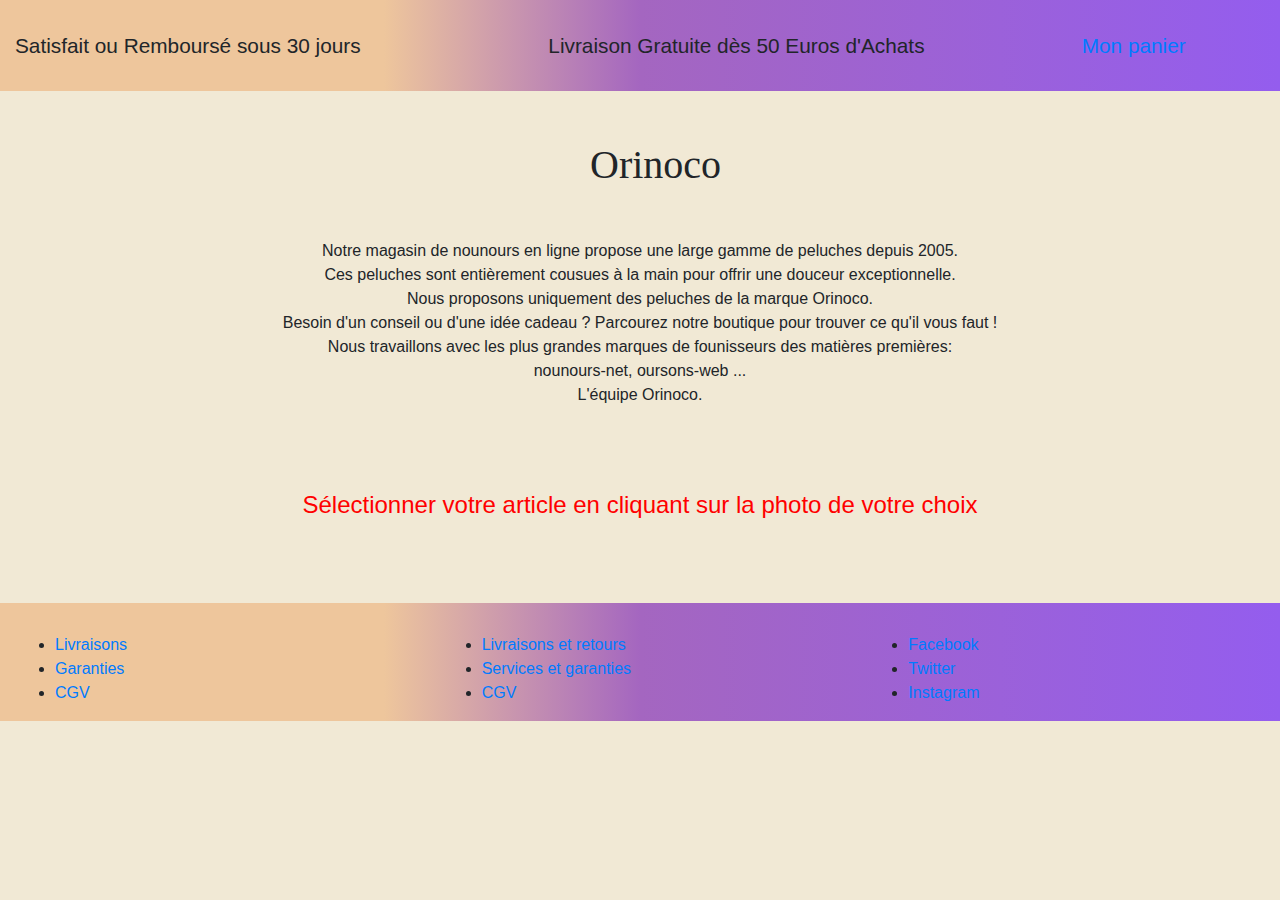
<file: index.html>
<!DOCTYPE html> 
<html lang="fr"> 
    <head>
        <meta charset="utf-8" />
        <meta name="viewport" content="width=device-width, initial-scale=1.0, user-scalable=1" />
        <!--<link rel="stylesheet" href="css/bootstrap.min.css">-->
        <link rel="stylesheet" href="https://stackpath.bootstrapcdn.com/bootstrap/4.4.1/css/bootstrap.min.css" integrity="sha384-Vkoo8x4CGsO3+Hhxv8T/Q5PaXtkKtu6ug5TOeNV6gBiFeWPGFN9MuhOf23Q9Ifjh" crossorigin="anonymous">
        <link rel="stylesheet" href="https://pro.fontawesome.com/releases/v5.13.0/css/all.css" integrity="sha384-IIED/eyOkM6ihtOiQsX2zizxFBphgnv1zbe1bKA+njdFzkr6cDNy16jfIKWu4FNH" crossorigin="anonymous">
        <link rel="stylesheet" type="text/css" href="css/style.css"> 
        <script  nomodule="" src = "https://unpkg.com/ionicons@5.1.2/dist/ionicons.js"> </script>
        <title>Orinoco</title> 
    </head> 
    <body class="main" > 
        <header class="container-fluid" id="bandeau1" >
            <div class="row">
                <p class=" col-lg-5 col-md-4 col-xs-12 col-sm-12 marge_haute marge_basse" >Satisfait ou Remboursé sous 30 jours</p> 
                <p class=" col-lg-5 col-md-4 col-xs-12 col-sm-12 marge_haute marge_basse" >Livraison Gratuite dès 50 Euros d'Achats</p>
                <a href="panier.html"  class="col-lg-2 col-md-4 col-xs-12 col-sm-12 marge_haute marge_basse">Mon panier<i class="fas fa-shopping-cart" aria-hidden="true"></i></a>
            </div>
        </header>
        <section>
            
            <div class="detail_orinoco">
                <h1 class="titre">Orinoco</h1> 
                <p class="entreprise">
                    Notre magasin de nounours en ligne propose une large gamme de peluches depuis 2005.<br>
                    Ces peluches sont entièrement cousues à la main pour offrir une douceur exceptionnelle.<br>
                    Nous proposons uniquement des peluches de la marque Orinoco. <br>
                    Besoin d'un conseil ou d'une idée cadeau ? Parcourez notre boutique pour trouver ce qu'il vous faut ! <br>
                    Nous travaillons avec les plus grandes marques de founisseurs des matières premières: <br>
                    nounours-net, oursons-web ...<br>
                    L'équipe Orinoco.
                </p>
                <p class="choix"> Sélectionner votre article en cliquant sur la photo de votre choix</p>
            </div>
            <div id="products_list" class="container-fluid"  >
                    <div id="div_image_price"  ></div>
            </div>
        </section>
        <footer>
            <div id="bandeau2" class="container-fluid">
                <div class="row" >
                    <div  class="col-lg-4 marge_haute">
                        <ul  class="">
                            <li><a href="footer-placeholder.html">Livraisons</a></li>
                            <li><a href="footer-placeholder.html">Garanties</a></li>
                            <li><a href="footer-placeholder.html">CGV</a></li>
                        </ul>
                    </div>
                    <div  class="col-lg-4 marge_haute">
                        <ul  class="">
                            <li><a href="footer-placeholder.html">Livraisons et retours</a></li>
                            <li><a href="footer-placeholder.html">Services et garanties</a></li>
                            <li><a href="footer-placeholder.html">CGV</a></li>
                        </ul>
                    </div>
                    <div class="col-lg-4 marge_haute">
                        <ul  class="">
                            <li><a href="https://www.facebook.com/" target="_blank"><i class="fab fa-facebook-f" aria-hidden="true"></i> Facebook</a></li>
                            <li><a href="https://twitter.com" target="_blank"><i class="fab fa-twitter" aria-hidden="true"></i> Twitter</a></li>
                            <li><a href="https://www.instagram.com/" target="_blank"><i class="fab fa-instagram" aria-hidden="true"></i>Instagram</a></li>   
                        </ul>
                    </div>
                </div>
            </div> 
        </footer>
        <script src="js/main.js"></script>
    </body>
</html>
</file>
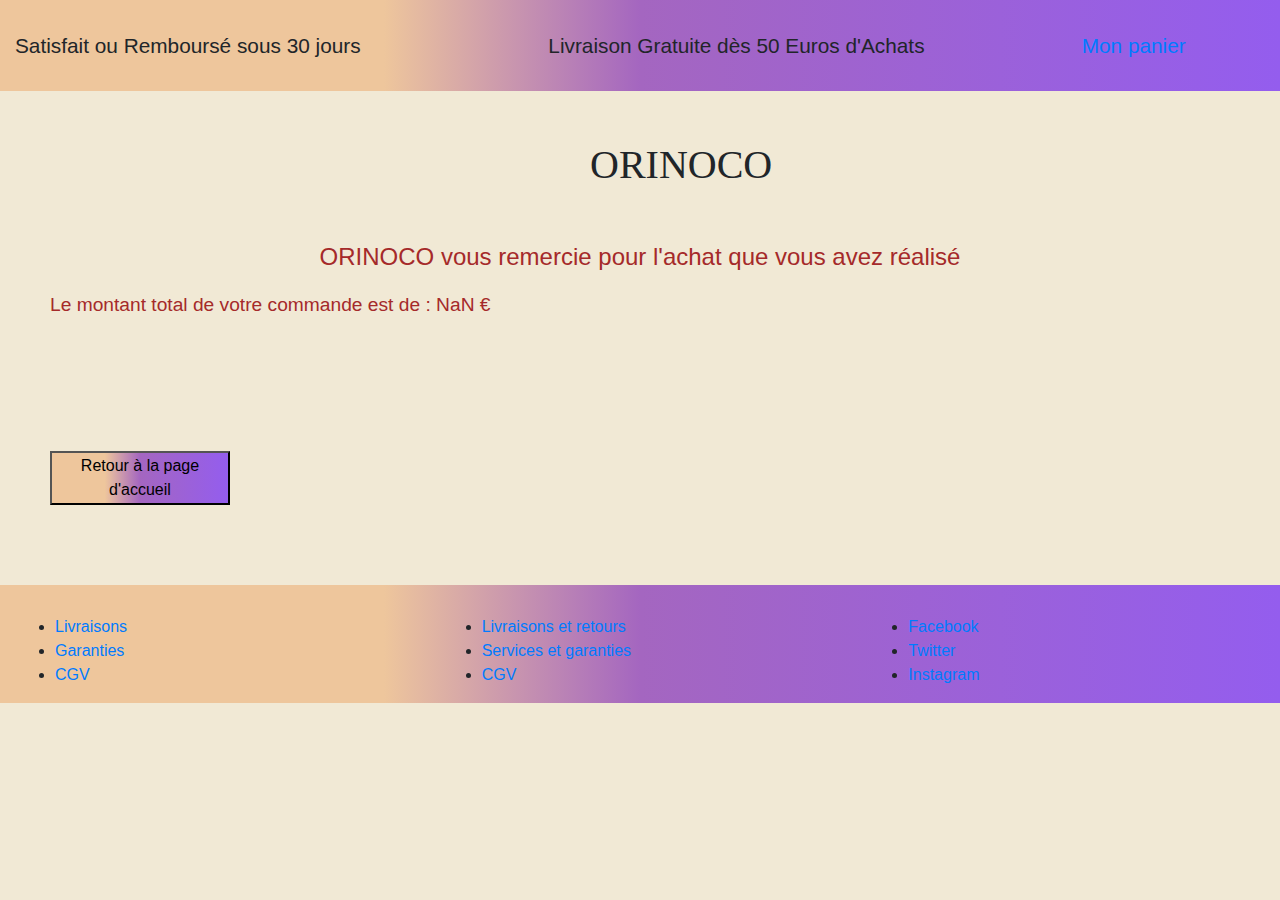
<file: confirmation.html>
<!DOCTYPE html> 
<html lang="fr"> 
    <head>
        <meta charset="utf-8" />
        <meta name="viewport" content="width=device-width, initial-scale=1.0, user-scalable=1" />
        <link rel="stylesheet" href="https://stackpath.bootstrapcdn.com/bootstrap/4.4.1/css/bootstrap.min.css" integrity="sha384-Vkoo8x4CGsO3+Hhxv8T/Q5PaXtkKtu6ug5TOeNV6gBiFeWPGFN9MuhOf23Q9Ifjh" crossorigin="anonymous">
        <link rel="stylesheet" href="https://pro.fontawesome.com/releases/v5.13.0/css/all.css" integrity="sha384-IIED/eyOkM6ihtOiQsX2zizxFBphgnv1zbe1bKA+njdFzkr6cDNy16jfIKWu4FNH" crossorigin="anonymous">
        <link rel="stylesheet" type="text/css" href="css/style.css">
        <script  nomodule="" src = "https://unpkg.com/ionicons@5.1.2/dist/ionicons.js"> </script> 
        <title>Orinoco</title> 
    </head> 
    <body class="main"> 
        <header class="container-fluid" id="bandeau1" >
            <div class="row">
                <p class=" col-lg-5 col-md-4 col-xs-12 col-sm-12 marge_haute marge_basse">Satisfait ou Remboursé sous 30 jours</p> 
                <p class=" col-lg-5 col-md-4 col-xs-12 col-sm-12 marge_haute marge_basse">Livraison Gratuite dès 50 Euros d'Achats</p>
                <a href="panier.html" class=" col-lg-2 col-md-4 col-xs-12 col-sm-12 marge_haute marge_basse">Mon panier<i class="fas fa-shopping-cart" aria-hidden="true"></i></a>
            </div>
        </header>
        <section>
           <h1>ORINOCO</h1>
           <p id="remerciement"> ORINOCO vous remercie pour l'achat que vous avez réalisé</p>
           <div id="total4"></div>
           <div id="confirmation4"></div>
           <div id="nombre_articles4"></div>         
           <div class="boutons_page_produits" id="boutons_page_produits_confirmation">
                <button class="btn_1" id="continuer_achats"> Retour à la page d'accueil</button>
           </div>
        </section>
        <footer id="marge_basse">
            <div id="bandeau2"   class="container-fluid">
                <div class="row" >
                    <div  class="col-lg-4 marge_haute">
                        <ul  class="">
                            <li><a href="footer-placeholder.html">Livraisons</a></li>
                            <li><a href="footer-placeholder.html">Garanties</a></li>
                            <li><a href="footer-placeholder.html">CGV</a></li>
                        </ul>
                    </div>
                    <div  class="col-lg-4 marge_haute">
                        <ul  class="">
                            <li><a href="footer-placeholder.html">Livraisons et retours</a></li>
                            <li><a href="footer-placeholder.html">Services et garanties</a></li>
                            <li><a href="footer-placeholder.html">CGV</a></li>
                        </ul>
                    </div>
                    <div class="col-lg-4 marge_haute">
                        <ul  class="">
                            <li><a href="https://www.facebook.com/" target="_blank"><i class="fab fa-facebook-f" aria-hidden="true"></i> Facebook</a></li>
                            <li><a href="https://twitter.com" target="_blank"><i class="fab fa-twitter" aria-hidden="true"></i> Twitter</a></li>
                            <li><a href="https://www.instagram.com/" target="_blank"><i class="fab fa-instagram" aria-hidden="true"></i>Instagram</a></li>   
                        </ul>
                    </div>
                </div>
            </div> 
        </footer>
        <script src="js/confirmation.js"></script>
    </body>
</html>
</file>
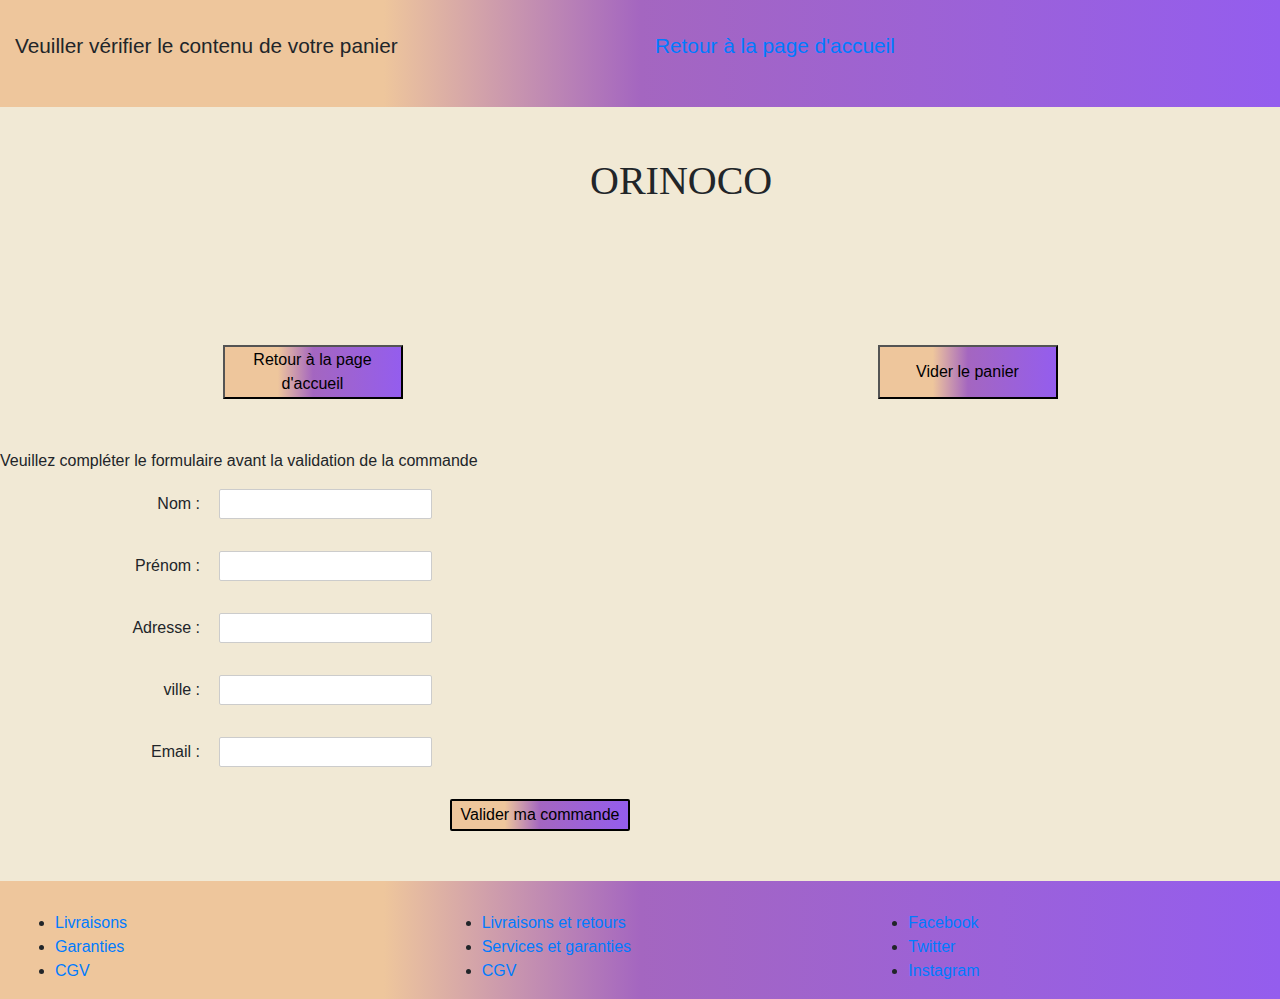
<file: panier.html>
<!DOCTYPE html>
<html lang="fr">
    <head>
        <meta charset="utf-8" />
        <meta name="viewport" content="width=device-width, initial-scale=1.0, user-scalable=1" />
        <link rel="stylesheet" href="https://stackpath.bootstrapcdn.com/bootstrap/4.4.1/css/bootstrap.min.css" integrity="sha384-Vkoo8x4CGsO3+Hhxv8T/Q5PaXtkKtu6ug5TOeNV6gBiFeWPGFN9MuhOf23Q9Ifjh" crossorigin="anonymous">
        <link rel="stylesheet" type="text/css" href="css/style.css"> 
        <link rel="stylesheet" href="https://pro.fontawesome.com/releases/v5.13.0/css/all.css" integrity="sha384-IIED/eyOkM6ihtOiQsX2zizxFBphgnv1zbe1bKA+njdFzkr6cDNy16jfIKWu4FNH" crossorigin="anonymous">
        <script  nomodule="" src = "https://unpkg.com/ionicons@5.1.2/dist/ionicons.js"> </script> 
        <title>TP : Un formulaire interactif</title>
    </head>
    <body class="main">
        <header class="container-fluid" id="bandeau1" >
                <div class="row">
                    <p class=" col-lg-6 marge_haute marge_basse">Veuiller vérifier le contenu de votre panier</p> 
                    <a class=" col-lg-6 marge_haute marge_basse" href="index.html"><p>Retour à la page d'accueil</p></a>
                </div>
        </header>
        <section >
            <h1>ORINOCO</h1>
            <div id="prix_total"></div>
            <div id='liste_articles'></div>
            <div id="boutons_page_produits" class="row">
                <button class="btn_1" id="continuer_achats"> Retour à la page d'accueil</button>
                <button class="btn_3" id="vider_panier"> Vider le panier</button>
            </div>
            <div id="formulaire">
                <p class="val-commande">Veuillez compléter le formulaire avant la validation de la commande</p>
                <form  id="envoi_commande">
                    <label class="form_col" for="contact_nom">Nom :</label>
                    <input name="contact_nom" id="contact_nom" type="text" pattern="[A-Z]{1}[a-z]*" required >
                    <br /><br />

                    <label class="form_col" for="contact_prenom">Prénom :</label>
                    <input name="contact_prenom" id="contact_prenom" type="text"  pattern="[A-Z]{1}[a-z]*" required>
                    <br /><br />

                    <label class="form_col" for="contact_adresse">Adresse :</label>
                    <input name="contact_adresse" id="contact_adresse" type="text" required >
                    <br /><br />

                    <label class="form_col" for="contact_ville">ville :</label>
                    <input name="contact_ville" id="contact_ville" type="text" required pattern="[A-Z]{1}[a-z]*" >
                    <br /><br />

                    <label class="form_col" for="contact_email">Email :</label>
                    <input name="contact_email" id="contact_email"  type="Email" required >
                    <br /><br />
                    
                    <input id="valider_commande"  type="submit" class="btn_4" value="Valider ma commande" />
                </form>
            </div>
        </section>
        <footer>
            <div id="bandeau2" class="container-fluid">
                <div class="row" >
                    <div  class="col-lg-4 marge_haute">
                        <ul  class="">
                            <li><a href="footer-placeholder.html">Livraisons</a></li>
                            <li><a href="footer-placeholder.html">Garanties</a></li>
                            <li><a href="footer-placeholder.html">CGV</a></li>
                        </ul>
                    </div>
                    <div  class="col-lg-4 marge_haute">
                        <ul  class="">
                            <li><a href="footer-placeholder.html">Livraisons et retours</a></li>
                            <li><a href="footer-placeholder.html">Services et garanties</a></li>
                            <li><a href="footer-placeholder.html">CGV</a></li>
                        </ul>
                    </div>
                    <div class="col-lg-4 marge_haute">
                        <ul  class="">
                            <li><a href="https://www.facebook.com/" target="_blank"><i class="fab fa-facebook-f" aria-hidden="true"></i> Facebook</a></li>
                            <li><a href="https://twitter.com" target="_blank"><i class="fab fa-twitter" aria-hidden="true"></i> Twitter</a></li>
                            <li><a href="https://www.instagram.com/" target="_blank"><i class="fab fa-instagram" aria-hidden="true"></i>Instagram</a></li>   
                        </ul>
                    </div>
                </div>
            </div> 
        </footer>
        <script src="js/panier.js"></script>
    </body>
</html>
</file>
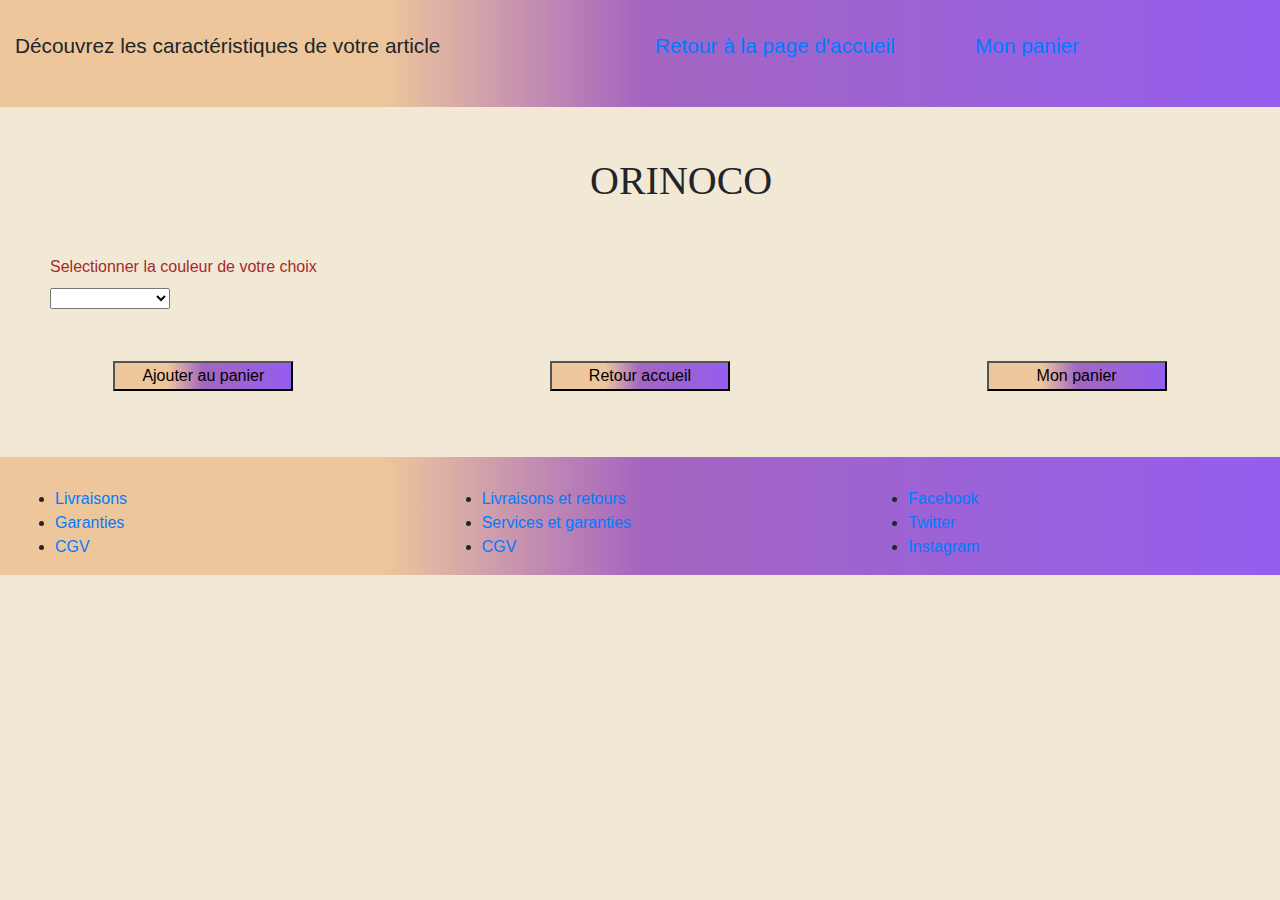
<file: product.html>
<!DOCTYPE html> 
<html lang="fr"> 
    <head>
        <meta charset="utf-8" />
        <meta name="viewport" content="width=device-width, initial-scale=1.0, user-scalable=1" />
        <link rel="stylesheet" href="https://stackpath.bootstrapcdn.com/bootstrap/4.4.1/css/bootstrap.min.css" integrity="sha384-Vkoo8x4CGsO3+Hhxv8T/Q5PaXtkKtu6ug5TOeNV6gBiFeWPGFN9MuhOf23Q9Ifjh" crossorigin="anonymous">
        <link rel="stylesheet" href="https://pro.fontawesome.com/releases/v5.13.0/css/all.css" integrity="sha384-IIED/eyOkM6ihtOiQsX2zizxFBphgnv1zbe1bKA+njdFzkr6cDNy16jfIKWu4FNH" crossorigin="anonymous">
        <link rel="stylesheet" type="text/css" href="css/style.css">
        <script  nomodule="" src = "https://unpkg.com/ionicons@5.1.2/dist/ionicons.js"> </script> 
        <title>Orinoco</title> 
    </head> 
    <body class="main"> 
        <header class="container-fluid" id="bandeau1" >
            <div class="row">
                <p class=" col-lg-6 marge_haute marge_basse">Découvrez les caractéristiques de votre article</p> 
                <a href="index.html" class=" col-lg-3 marge_haute marge_basse"><p>Retour à la page d'accueil</p></a>
                <a href="panier.html" class=" col-lg-3 marge_haute marge_basse">Mon panier<i class="fas fa-shopping-cart" aria-hidden="true"></i></a>
            </div>
        </header>
        <section>
           <h1>ORINOCO</h1>
           <div id="product_list2">
                <div id="product_color2">
                    <form>
                        <label for="product_couleur" id="product_label">Selectionner la couleur de votre choix</label><br>
                        <select name="couleur" id="product_couleur"></select>
                    </form>    
                </div>
           </div>
           <div id="boutons_page_produits" class="row">
              <p><button class="btn_1 " id="ajouter_panier"> Ajouter au panier</button></p>
              <p><button class="btn_2 " id="retour_accueil"> Retour accueil</button></p>
              <p><button class="btn_3 " id="mon_panier"> Mon panier</button></p>
        </div>
        </section>
        <footer>
            <div id="bandeau2" class="container-fluid">
                <div class="row" >
                    <div  class="col-lg-4 marge_haute">
                        <ul  class="">
                            <li><a href="footer-placeholder.html">Livraisons</a></li>
                            <li><a href="footer-placeholder.html">Garanties</a></li>
                            <li><a href="footer-placeholder.html">CGV</a></li>
                        </ul>
                    </div>
                    <div  class="col-lg-4 marge_haute">
                        <ul  class="">
                            <li><a href="footer-placeholder.html">Livraisons et retours</a></li>
                            <li><a href="footer-placeholder.html">Services et garanties</a></li>
                            <li><a href="footer-placeholder.html">CGV</a></li>
                        </ul>
                    </div>
                    <div class="col-lg-4 marge_haute">
                        <ul  class="">
                            <li><a href="https://www.facebook.com/" target="_blank"><i class="fab fa-facebook-f" aria-hidden="true"></i> Facebook</a></li>
                            <li><a href="https://twitter.com" target="_blank"><i class="fab fa-twitter" aria-hidden="true"></i> Twitter</a></li>
                            <li><a href="https://www.instagram.com/" target="_blank"><i class="fab fa-instagram" aria-hidden="true"></i>Instagram</a></li>   
                        </ul>
                    </div>
                </div>
            </div> 
        </footer>
        <script src="js/product.js"></script>
    </body>
</html>
</file>
<file: css/style.css>
/*///////////////////////////// tronc commun ///////////////////////////////////////*/
body{
	height: 100%;
	font-family: 'Roboto', sans-serif;
}
#bandeau1{
	height: auto;
    background-image: linear-gradient(to right, #eec69c 30%, #a466c0 50%, #945dee 100%);
    align-items: center;
    font-size: 1.3em;
    }
#bandeau2{
	height: auto;
	font-size: 1em;
	text-decoration: none;
	 background-image: linear-gradient(to right, #eec69c 30%, #a466c0 50%, #945dee 100%);
}
.marge_haute{
	margin-top: 30px;
}
.marge_basse{
	margin-bottom: 30px;
}
 .main{
 	background-color: #f1e9d5;
 }
 
h1{
	width: 100px;
	margin: auto;
	margin-top: 50px;
	margin-bottom: 50px;
	font-family: 'Mansalva', cursive;
}
 .product_image1, .product_image2 {
     cursor: pointer;
     width :300px;
     height:300px;
}
#suppression_article, #ajouter_panier, #retour_accueil, #mon_panier, #continuer_achats, #vider_panier, #valider_commande{
	background-image: linear-gradient(to right, #eec69c 30%, #a466c0 50%, #945dee 100%);
	color: black;
	width: 180px;
}
/*/////////////////////////////////////////   page accueil  ////////////////////////////////////*/
.lienpanier{
	text-decoration: none;
	margin-right: 50px;
	font-size: 1.3em;
}
.entreprise{
 	margin: auto;
 	text-align: center;
 }
 .choix{
 	font-size: 1.5em;
 	text-align: center;
 	color: red;
 	margin-top: 80px;
 	margin-bottom: 80px;
 }
 .product_price1{
 	text-align: center;
 }
 #div_image_price{
 	display: flex;
 	flex-direction: row;
 	justify-content: space-between;
 }
 @media (max-width: 786px) {
  #div_image_price, #boutons_page_produits  {
    display: flex;
 	flex-direction: column;
 	justify-content: space-around;
  }
}
 /*  //////////////////////////////// page produits  ////////////////////////////////////////*/

#boutons_page_produits, .product_color2{
	display: flex;
	flex-direction: row;
	justify-content: space-around;
}
.product_price, .product_description, .product_name{
	 width : 300px;
}
#product_list2{
	margin-left: 50px;
}
button{
	width: 160px;
}
#product_couleur{
	width: 120px;
	text-align: center;
}
option{
	text-align: center;
}
/*    ///////////////////////////////// page panier  ///////////////////////////////////// */

#liste_articles{
	display: flex;
	flex-direction: column;
	justify-content: space-between;
}
.image_article3 {
	width :150px;
    height:150px;
}
.article_panier{
	display: flex;
	flex-direction: row;
	justify-content: space-between;
	align-items: center;
	border: 3px solid brown;
	color: brown;
}
.nom_article3, .prix_article3, .description_articl3{
	width: 150px;
	height: 30px;
	text-align: center;
}
#valider_commande{
	margin-left: 450px;
	margin-bottom: 50px;
}
#prix_total{
	width: 100%;
	height: 40px;
	text-align: center;
	font-size: 1.5em;
	color: brown;
}
#boutons_page_produits{
	margin-bottom: 50px;
	margin-top: 50px;
}
#product_list2{
	color: brown;
}
#contact_nom, #contact_prenom, #contact_ville, #contact_adresse, #contact_email{
	text-align: center;
}

input:valid {
  border: 2px solid black;
}

/* /////////////////////////confirmation   //////////////////////////////////////*/

#confirmation4 {
	width: 800px;
	height: 40px;
	color: brown;
	font-size: 1.2em;
	margin-left: 50px;
}
#total4{
	width: 600px;
	height: 40px;
	color: brown;
	font-size: 1.2em;
	margin-left: 50px;
}
#remerciement{
	font-size: 1.5em;
	color: brown;
	text-align: center;
}
#boutons_page_produits_confirmation{
	margin-bottom: 80px;
	margin-top: 80px;
	margin-left: 50px; 
}
/* /////////////////////////////  formulaire  /////////////////////////// */  
.form_col {
    display: inline-block;
    margin-right: 15px;
    padding: 3px 0px;
    width: 200px;
    min-height: 1px;
    text-align: right;
}
#marge_basse{
	margin-bottom: 0px;
}

input {
	padding: 2px;
	border: 1px solid #CCC;
	border-radius: 2px;
	outline: none; /* Retire les bordures appliquées par certains navigateurs (Chrome notamment) lors du focus des éléments <input> */
}
input:focus {
	border-color: rgba(82, 168, 236, 0.75);
	box-shadow: 0 0 8px rgba(82, 168, 236, 0.5);
}
#formulaire{
	margin-top: 20px;
}
</file>
